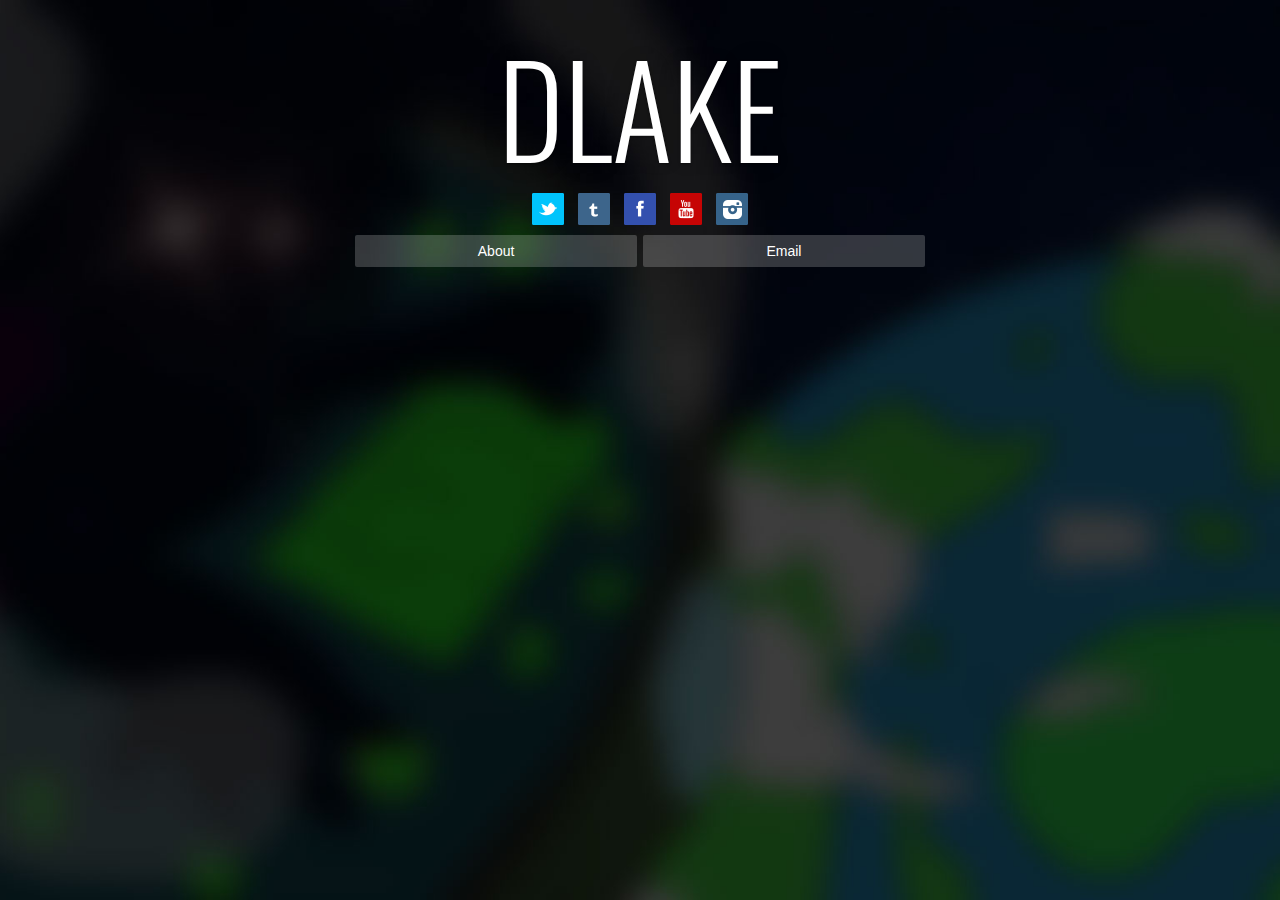
<file: static-projects/daren/index.html>
<!DOCTYPE html>
<html>
<head>
	<title>DLake - An American Producer in Sydney, Austrailia</title>
	<meta name="description" content="Daren Lake, or DLake, is an American DJ and producer living in Sydney, Austrailia.">
	<meta name="keywords" content="DJ, Daren Lake, Darren Lake, DJ, producer, DJ in Sydney, producer in Sydney">
	<meta name="author" content="Daren Lake">
	<meta charset="UTF-8">
	<meta name="viewport" content="width=device-width, initial-scale=1.0">

	<script src="js/zepto.js"></script>
	<script src="js/jquery.magnific-popup.js"></script>

	<link href='https://fonts.googleapis.com/css?family=Oswald:400,300,700' rel='stylesheet' type='text/css'>

	<link rel="stylesheet" type="text/css" href="css/magnific-popup.css"> 
	<link rel="stylesheet" type="text/css" href="css/bootstrap.min.css">
	<link rel="stylesheet" type="text/css" href="css/bootstrap-responsive.min.css">
	<link rel="stylesheet" type="text/css" href="css/bootstrap-overwrite.css">

	<script>
		$(document).ready(function() {
		  $('.open-popup-link').magnificPopup({
			  items: {
			    src: '#test-popup',
			    type: 'inline'
			  }
			});
		});
	</script>
</head>
<body>
	<div class="container">
		<div class="row">
			<div class="span6 offset3 content">
				<h1 class="title">DLAKE</h1>
				<ul class="social-links">
					<li><a href="http://www.twitter.com/thedlake" class="twitter">Twitter</a></li>
					<li><a href="http://thedlake.tumblr.com/" class="tumblr">Tumblr</a></li>
					<li><a href="http://www.facebook.com/thedlake" class="facebook">Facebook</a></li>
					<li><a href="http://www.youtube.com/watch?v=6ML9dz7NM-I" class="youtube">Youtube</a></li>
					<li><a href="#" class="instagram">Instagram</a></li>
				</ul>
				<ul class="navigation">
					<li><a href="#test-popup" class="open-popup-link">About</a></li>
					<li><a href="mailto:daren@thedlake.com">Email</a></li>
				</ul>
			</div>
		</div>
		<div class="row">
			<div class="span6">
				<iframe width="100%" height="350" scrolling="yes" frameborder="no" src="http://w.soundcloud.com/player/?url=http%3A%2F%2Fapi.soundcloud.com%2Fplaylists%2F1915778&amp;auto_play=false&amp;show_artwork=true&amp;color=000000"></iframe>
			</div>
			<div class="span6">
				<div class="video-container">
					<iframe width="480" height="360" src="//www.youtube.com/embed/P46Tr_hv9J4?rel=0" frameborder="0" allowfullscreen></iframe>
				</div>
			</div>
		</div>
	</div>
	<div id="test-popup" class="white-popup mfp-hide about">
		<div class="row-fluid">
			<div class="span6">
				<img src="img/about-pic.jpg" alt="Pictures of daren" class="about-picture"/>
			</div>
			<div class="span6">
				<div class="about-description">
					<h2 class="lightbox-title">About</h2>
				  <p>A producer originating from New York City and now settling in Sydney, Australia DLake (pronounced Dee Lake) has been crafting his ALTERNATIVE URBAN oriented sound since 2002. In that time he's dabbled in and out of a multitude of genres and scenes. From his downtempo/trip hop roots to electro house to club, pop, alt r&b and back again. The near future is looking like the year that all of this genre Infidelity finally pays off.</p>
				  <h5>Be sure to follow him</h5>
				  <ul class="social-links">
						<li><a href="http://www.twitter.com/thedlake" class="twitter">Twitter</a></li>
						<li><a href="http://thedlake.tumblr.com/" class="tumblr">Tumblr</a></li>
						<li><a href="http://www.facebook.com/thedlake" class="facebook">Facebook</a></li>
						<li><a href="http://www.youtube.com/watch?v=6ML9dz7NM-I" class="youtube">Youtube</a></li>
					</ul>
				</div>
			</div>
		</div>
	</div>
</body>
</html>
</file>
